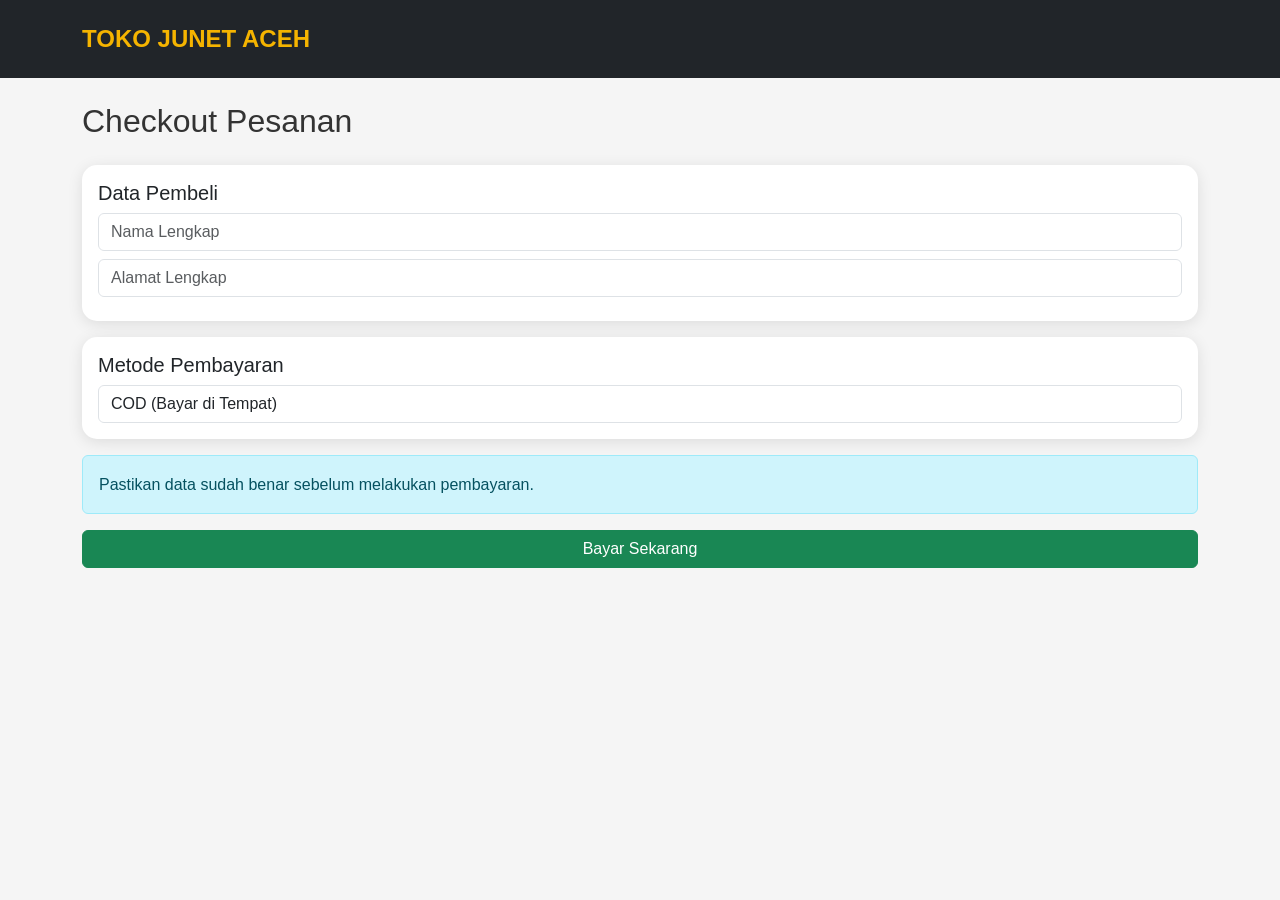
<file: checkout.html>
<!DOCTYPE html>
<html lang="id">
<head>
<meta charset="UTF-8">
<meta name="viewport" content="width=device-width, initial-scale=1">

<title>Checkout - Toko Junet Aceh</title>

<link href="https://cdn.jsdelivr.net/npm/bootstrap@5.3.2/dist/css/bootstrap.min.css" rel="stylesheet">
<link rel="stylesheet" href="css/style.css">
</head>

<body>

<!-- NAVBAR SEDERHANA -->
<nav class="navbar navbar-dark bg-dark">
<div class="container">
<a class="navbar-brand" href="index.html">TOKO JUNET ACEH</a>
</div>
</nav>

<div class="container mt-4">

<h2 class="mb-4">Checkout Pesanan</h2>

<!-- FORM DATA -->
<div class="card p-3 mb-3">

<h5>Data Pembeli</h5>

<input id="nama" class="form-control mb-2" placeholder="Nama Lengkap">
<input id="alamat" class="form-control mb-2" placeholder="Alamat Lengkap">

</div>

<!-- METODE PEMBAYARAN -->
<div class="card p-3 mb-3">

<h5>Metode Pembayaran</h5>

<select id="payment" class="form-control">
<option value="COD">COD (Bayar di Tempat)</option>
<option value="Transfer">Transfer Bank</option>
<option value="Cash">Cash</option>
</select>

</div>

<!-- INFO -->
<div class="alert alert-info">
Pastikan data sudah benar sebelum melakukan pembayaran.
</div>

<!-- BUTTON -->
<button class="btn btn-success w-100" onclick="checkout()">
Bayar Sekarang
</button>

</div>

<!-- SCRIPT WAJIB -->
<script src="js/script.js"></script>

</body>
</html>
</file>
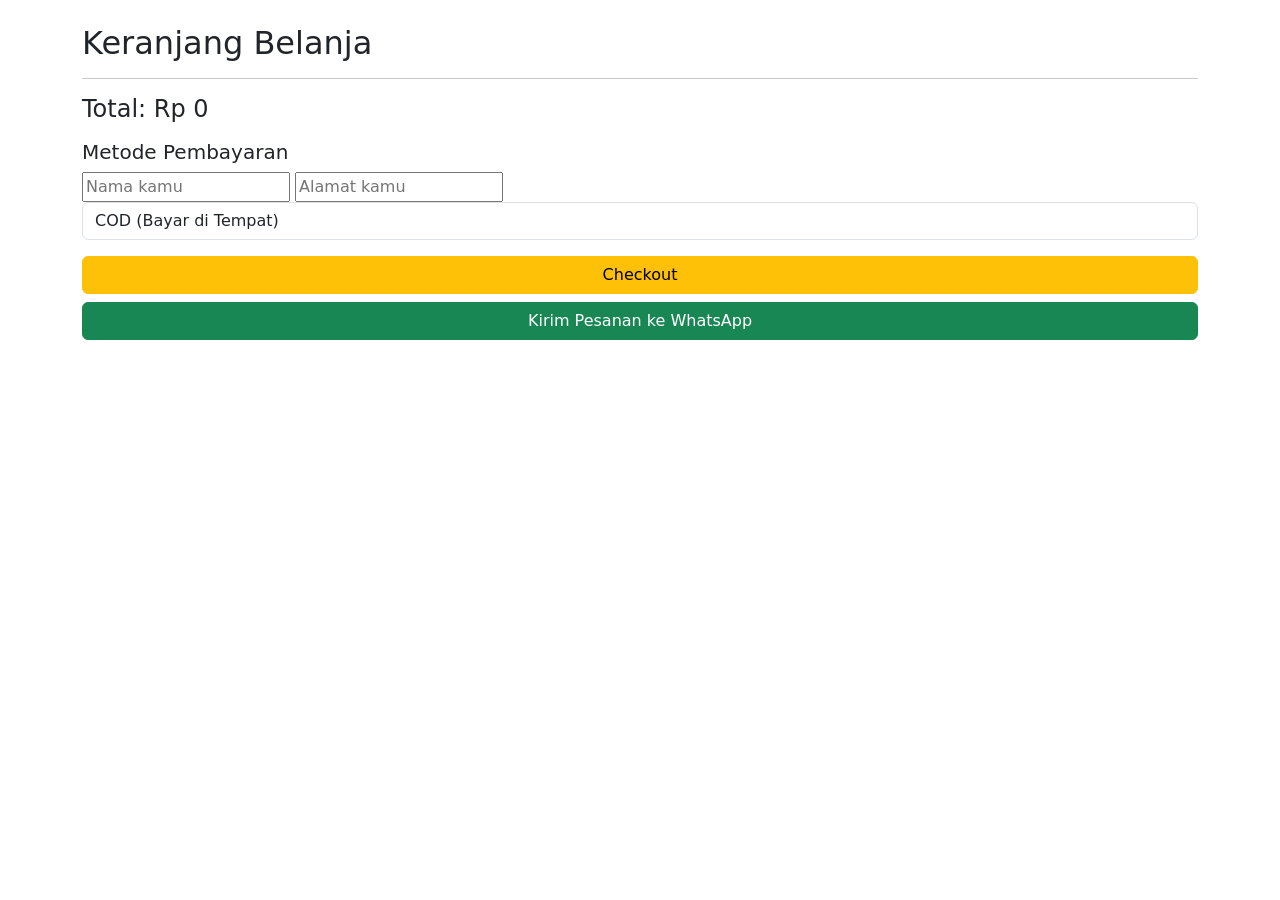
<file: keranjang.html>
<!DOCTYPE html>
<html lang="id">
<head>
<meta charset="UTF-8">
<meta name="viewport" content="width=device-width, initial-scale=1">

<title>Keranjang - Toko Junet Aceh</title>

<link href="https://cdn.jsdelivr.net/npm/bootstrap@5.3.2/dist/css/bootstrap.min.css" rel="stylesheet">

<style>
.cart-box{
border:1px solid #ddd;
padding:10px;
margin-bottom:10px;
border-radius:8px;
}
</style>
</head>

<body>

<div class="container mt-4">

<h2> Keranjang Belanja</h2>

<!-- LIST KERANJANG -->
<div id="isiKeranjang"></div>

<hr>

<!-- TOTAL -->
<h4>
Total:
<span id="total">Rp 0</span>
</h4>

<!-- METODE PEMBAYARAN -->
<h5 class="mt-3">Metode Pembayaran</h5>
<input id="nama" placeholder="Nama kamu">
<input id="alamat" placeholder="Alamat kamu">

<select id="payment" class="form-control mb-3">
  <option value="COD">COD (Bayar di Tempat)</option>
  <option value="DANA">DANA</option>
  <option value="OVO">OVO</option>
  <option value="BANK">Bank Aceh</option>
</select>

<!-- INFO PAYMENT -->
<div id="paymentInfo" class="mb-3 text-primary"></div>

<!-- BUTTON CHECKOUT -->
<button class="btn btn-warning w-100 mb-2" onclick="checkout()">
Checkout
</button>

<!-- BUTTON WHATSAPP -->
<button class="btn btn-success w-100" onclick="kirimWA()">
Kirim Pesanan ke WhatsApp
</button>

</div>

<script src="js/script.js"></script>

<script>
tampilKeranjang();
</script>

</body>
</html>
</file>
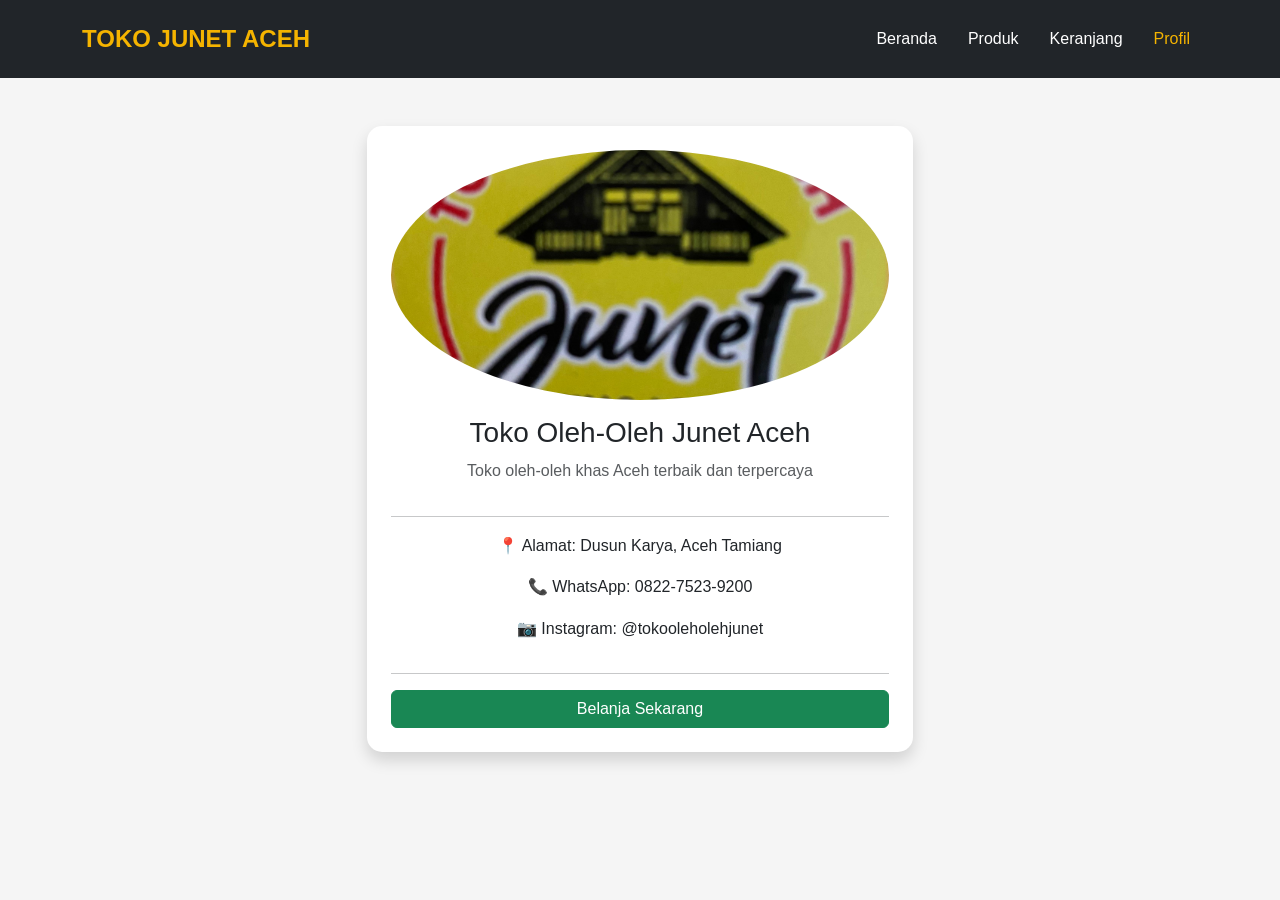
<file: profil.html>
<!DOCTYPE html>
<html lang="id">
<head>
<meta charset="UTF-8">
<meta name="viewport" content="width=device-width, initial-scale=1">

<title>Profil - Toko Junet</title>

<link href="https://cdn.jsdelivr.net/npm/bootstrap@5.3.2/dist/css/bootstrap.min.css" rel="stylesheet">
<link rel="stylesheet" href="css/style.css">
</head>

<body>

<!-- NAVBAR -->
<nav class="navbar navbar-expand-lg navbar-dark bg-dark">
<div class="container">
<a class="navbar-brand" href="index.html">TOKO JUNET ACEH</a>

<button class="navbar-toggler" data-bs-toggle="collapse" data-bs-target="#menu">
<span class="navbar-toggler-icon"></span>
</button>

<div class="collapse navbar-collapse" id="menu">
<ul class="navbar-nav ms-auto">
<li class="nav-item"><a class="nav-link" href="index.html">Beranda</a></li>
<li class="nav-item"><a class="nav-link" href="produk.html">Produk</a></li>
<li class="nav-item"><a class="nav-link" href="keranjang.html">Keranjang</a></li>
<li class="nav-item"><a class="nav-link active" href="profil.html">Profil</a></li>
</ul>
</div>
</div>
</nav>

<!-- PROFIL -->
<div class="container mt-5">

<div class="row justify-content-center">
<div class="col-md-6">

<div class="card shadow p-4 text-center">

<img src="images/logo.jpg" class="rounded-circle mx-auto mb-3" width="120">

<h3>Toko Oleh-Oleh Junet Aceh</h3>
<p class="text-muted">Toko oleh-oleh khas Aceh terbaik dan terpercaya</p>

<hr>

<p>📍 Alamat: Dusun Karya, Aceh Tamiang</p>
<p>📞 WhatsApp: 0822-7523-9200</p>
<p>📷 Instagram: @tokooleholehjunet</p>

<hr>

<button class="btn btn-success w-100" onclick="window.location.href='produk.html'">
Belanja Sekarang
</button>

</div>

</div>
</div>

</div>

<script src="https://cdn.jsdelivr.net/npm/bootstrap@5.3.2/dist/js/bootstrap.bundle.min.js"></script>
</body>
</html>
</file>
<file: css/style.css>
/* =========================
   TOKO OLEH-OLEH JUNET ACEH
========================= */

*{
    margin:0;
    padding:0;
    box-sizing:border-box;
}

body{
    font-family:'Segoe UI', sans-serif;
    background:#f5f5f5;
    color:#333;
    line-height:1.6;
}

/* =========================
   NAVBAR
========================= */

.navbar{
    background:#2f1b14;
    padding:15px 0;
}

.navbar-brand{
    color:#f5b400 !important;
    font-size:24px;
    font-weight:bold;
}

.nav-link{
    color:white !important;
    margin-left:15px;
    transition:0.3s;
}

.nav-link:hover,
.nav-link.active{
    color:#f5b400 !important;
}

/* =========================
   HERO SECTION
========================= */

.hero{
    background:white;
    padding:60px 40px;
    margin-top:30px;
    border-radius:20px;
    text-align:center;
    box-shadow:0 4px 15px rgba(0,0,0,0.1);
}

.hero h1{
    font-size:48px;
    color:#2f1b14;
    margin-bottom:15px;
}

.hero p{
    font-size:20px;
    color:#666;
    margin-bottom:25px;
}

/* =========================
   BUTTON
========================= */

.btn-junet{
    background:#c08a00;
    color:white;
    border:none;
    padding:12px 25px;
    border-radius:8px;
    text-decoration:none;
    transition:0.3s;
}

.btn-junet:hover{
    background:#9b6d00;
    color:white;
}

/* =========================
   SECTION TITLE
========================= */

.section-title{
    text-align:center;
    margin:50px 0 30px;
    font-size:40px;
    color:#2f1b14;
    font-weight:bold;
}

/* =========================
   CARD PRODUK
========================= */

.card{
    border:none;
    border-radius:15px;
    overflow:hidden;
    background:white;
    box-shadow:0 3px 15px rgba(0,0,0,0.1);

    height:100%;
    display:flex;
    flex-direction:column;

    transition:0.3s;
}

.card:hover{
    transform:translateY(-8px);
}

.card img{
    width:100%;
    height:250px;
    object-fit:cover;
    display:block;
}

.card-body{
    padding:20px;
    text-align:center;

    display:flex;
    flex-direction:column;
    flex-grow:1;
}

.card-title{
    font-size:28px;
    font-weight:bold;
    margin-bottom:10px;
    color:#2f1b14;
}

.card-text{
    color:#666;
    flex-grow:1;
}

.price{
    color:#c08a00;
    font-size:22px;
    font-weight:bold;
    margin-top:10px;
}

/* =========================
   CATEGORY
========================= */

.category-box{
    background:white;
    padding:25px;
    border-radius:15px;
    text-align:center;
    box-shadow:0 3px 15px rgba(0,0,0,0.1);
    transition:0.3s;
}

.category-box:hover{
    transform:translateY(-5px);
}

/* =========================
   FEATURE
========================= */

.feature-box{
    background:white;
    padding:25px;
    text-align:center;
    border-radius:15px;
    box-shadow:0 3px 15px rgba(0,0,0,0.1);
}

.feature-box i{
    font-size:40px;
    color:#c08a00;
    margin-bottom:15px;
}

/* =========================
   PROFILE
========================= */

.profile-card{
    background:white;
    padding:30px;
    border-radius:20px;
    margin-top:30px;
    box-shadow:0 3px 15px rgba(0,0,0,0.1);
}

.profile-img{
    width:180px;
    height:180px;
    border-radius:50%;
    object-fit:cover;
    border:5px solid #f5b400;
}

/* =========================
   INFO BOX
========================= */

.info-box{
    background:white;
    padding:20px;
    border-radius:15px;
    margin-top:20px;
    box-shadow:0 3px 15px rgba(0,0,0,0.1);
}

/* =========================
   KERANJANG
========================= */

.cart-box{
    background:white;
    padding:20px;
    border-radius:15px;
    margin-bottom:20px;
    box-shadow:0 3px 15px rgba(0,0,0,0.1);
}

.product-img{
    width:100px;
    height:100px;
    object-fit:cover;
    border-radius:10px;
}

.total-box{
    background:white;
    padding:20px;
    border-radius:15px;
    box-shadow:0 3px 15px rgba(0,0,0,0.1);
}

/* =========================
   TABLE
========================= */

.table td{
    vertical-align:middle;
}

/* =========================
   FOOTER
========================= */

footer{
    background:#2f1b14;
    color:white;
    margin-top:60px;
    padding:40px 0;
}

footer h4{
    color:#f5b400;
    margin-bottom:15px;
}

/* =========================
   RESPONSIVE
========================= */

@media(max-width:600px){

    .hero{
        padding:30px 20px;
    }

    .hero h1{
        font-size:32px;
    }

    .hero p{
        font-size:16px;
    }

    .navbar-brand{
        font-size:18px;
    }

    .nav-link{
        margin-left:0;
    }

    .card img{
        height:200px;
    }

    .profile-img{
        width:140px;
        height:140px;
    }

    .btn-junet{
        width:100%;
    }

    footer{
        text-align:center;
    }
}
</file>
